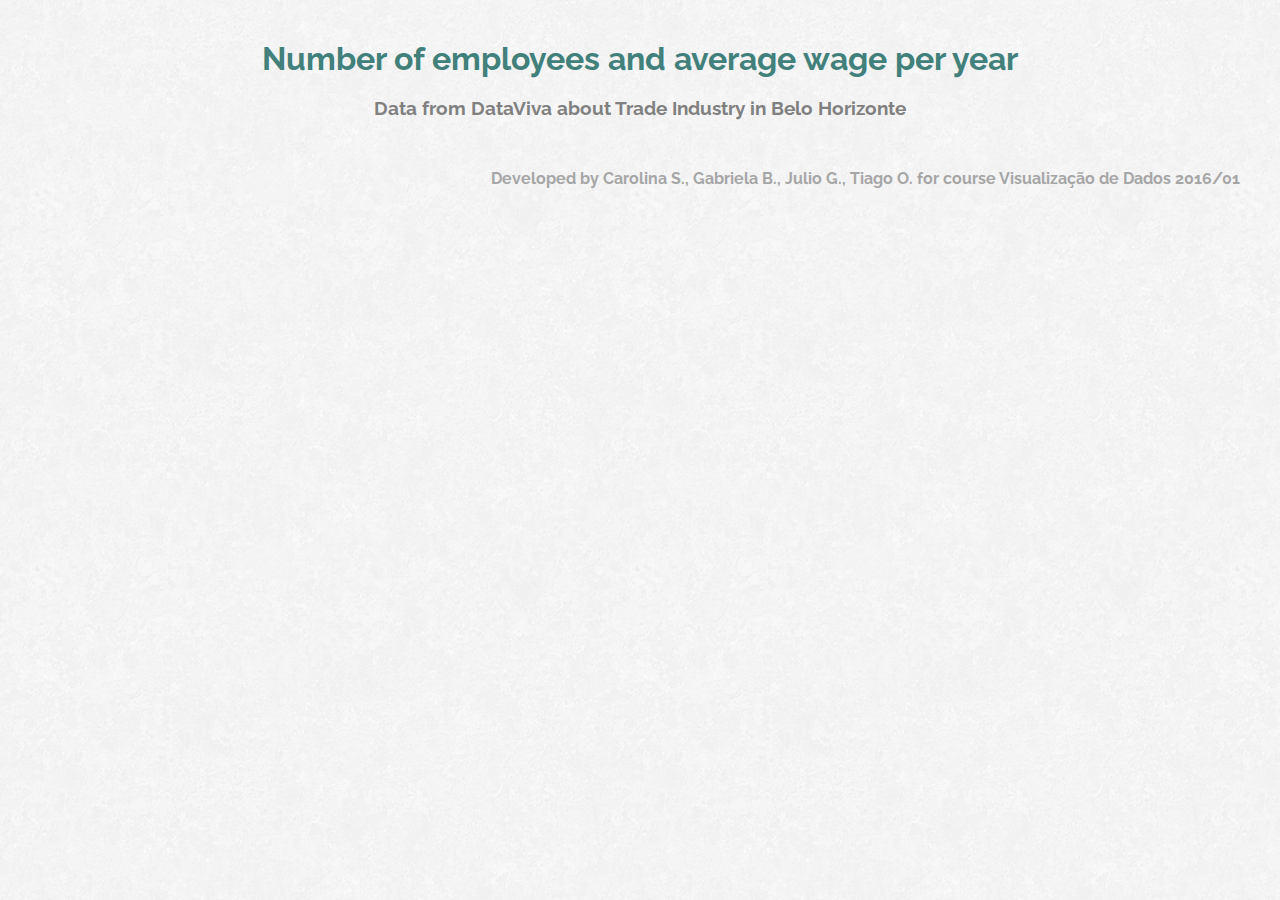
<file: VisualizacaoDados_TP2/index.html>
<!DOCTYPE html>
<meta charset="utf-8">
<head>
  <title>TP2 - Visualização de dados 2016/1</title>
  <link href='https://fonts.googleapis.com/css?family=Raleway:400,500,600,300' rel='stylesheet' type='text/css'>
  
</head>

<style>

body{
  background: url('redox_01.png') repeat center;
}

.bar {
  fill: rgb(137, 194, 196);
}

.bar:hover {
  fill:   rgb(165, 185, 201);
}

.axis {
  font: 10px sans-serif;
}

.axis path,
.line {
  fill: none;
  stroke: rgb(131, 136, 138);
  stroke-width: 2.5px;
  border-radius: 10px;
}

.x.axis path {
  display: none;
}
#chart{
  width: 960px;
  margin: auto;
  margin-bottom: 50px;
}

h1, h4, h3{
  text-align: center;
  font-family: Raleway;
  width: 70%;
  margin: auto;
}

h1{
  margin-top: 40px;
  color: #41807b;
}

h4{
  margin-top: 20px;
  color: #a6a6a6;
  text-align: right;
  width: 95%;
}
h3{
   margin-top: 20px;
   margin-bottom: 40px;
  color: #808080;
}

.d3-tip {
  line-height: 1;
  font-weight: light;
  padding: 12px;
  background: rgba(0, 0, 0, 0.8);
  color: #fff;
  border-radius: 2px;
  font-family: Raleway;
}

/* Creates a small triangle extender for the tooltip */
.d3-tip:after {
  box-sizing: border-box;
  display: inline;
  font-size: 10px;
  width: 100%;
  line-height: 1;
  color: rgba(0, 0, 0, 0.8);
  content: "\25BC";
  position: absolute;
  text-align: center;
}

/* Style northward tooltips differently */
.d3-tip.n:after {
  margin: -1px 0 0 0;
  top: 100%;
  left: 0;
}

</style>
<body>
  <h1>Number of employees and average wage per year</h1>
  <h3>Data from DataViva about Trade Industry in Belo Horizonte</h3>
  
  <div id="chart"></div>
  <h4>Developed by Carolina S., Gabriela B., Julio G., Tiago O. for course Visualização de Dados 2016/01</h4>
<script src="http://d3js.org/d3.v3.min.js"></script>
<script src="http://labratrevenge.com/d3-tip/javascripts/d3.tip.v0.6.3.js"></script>
<script>

var margin = {top: 20, right: 100, bottom: 30, left: 100},
    width = 960 - margin.left - margin.right,
    height = 500 - margin.top - margin.bottom;

var x = d3.scale.ordinal()
    .rangeRoundBands([0, width], .1);

var y0 = d3.scale.linear()
    .range([height, 0]);

var y1 = d3.scale.linear()
    .range([height, 0]);

var xAxis = d3.svg.axis()
    .scale(x)
    .orient("bottom");

var yAxisLeft = d3.svg.axis()
    .scale(y0)
    .orient("left")
    .ticks(7);

var yAxisRight = d3.svg.axis()
    .scale(y1)
    .orient("right")
    .ticks(7);

//posicao x e y dos ptos da linha
var line = d3.svg.line()
    .x(function(d) { return x(d.year) + (x.rangeBand()-5)/2; }) //essa ultima parte é pra ficar no centro da barra
    .y(function(d) { return y1(d.wage); });

var tip = d3.tip()
  .attr('class', 'd3-tip')
  .offset([-10, 0])
  .html(function(d) {
    return "<strong>Year:</strong> <span style='color:rgb(137, 194, 196);'>" + d.year + "</span><br /><strong>Number of employees:</strong> <span style='color:rgb(137, 194, 196);'>" + d.employees + "</span><br /><strong>Average Wage:</strong> <span style='color:rgb(137, 194, 196);'>" + d.wage + "</span>";
  })

var svg = d3.select("#chart").append("svg")
    .attr("width", width + margin.left + margin.right)
    .attr("height", height + margin.top + margin.bottom)
  .append("g")
    .attr("transform", "translate(" + margin.left + "," + margin.top + ")");

svg.call(tip);
d3.tsv("data1.tsv", type, function(error, data) {
  if (error) throw error;

  x.domain(data.map(function(d) { return d.year; }));
  y0.domain([0, d3.max(data, function(d) { return d.employees; })]);
  y1.domain([0, d3.max(data, function(d) { return d.wage; })]);

  //eixo X
  svg.append("g")
      .attr("class", "x axis")
      .attr("transform", "translate(0," + height + ")")
      .call(xAxis);

  // eixo Y da esquerda
  svg.append("g")
      .attr("class", "y axis")
      .call(yAxisLeft)
    .append("text")
      .attr("transform", "rotate(-90)")
      .attr("y", 6)
      .attr("dy", ".71em")
      .style("text-anchor", "end")
      .text("Number of Employees");


  //eixo Y da direita
  svg.append("g")
      .attr("class", "y axis")
      .attr("transform", "translate(" + width + " ,0)")
      .call(yAxisRight)
    .append("text")
      .attr("transform", "rotate(-90)")
      .attr("y", 6)
      .attr("x", -20)
      .attr("dy", ".71em")
      .style("text-anchor", "end")
      .text("Average Wage");
     

  //barras
  svg.selectAll(".bar")
      .data(data)
    .enter().append("rect")
      .attr("class", "bar")
      .attr("x", function(d) { return x(d.year) + 5; })
      .attr("width", x.rangeBand()-10)
      .attr("y", function(d) { return y0(d.employees); })
      .attr("height", function(d) { return height - y0(d.employees); })
      .on('mouseover', tip.show)
      .on('mouseout', tip.hide);

  //linha
  svg.append("path")
      .datum(data)
      .attr("class", "line")
      .style("stroke", "#cd7568")
      .attr("d", line)
      .style("stroke-width", "5px");
});

function type(d) {
  d.employees = +d.employees;
  d.wage = +d.wage;
  return d;
}

</script>
</file>
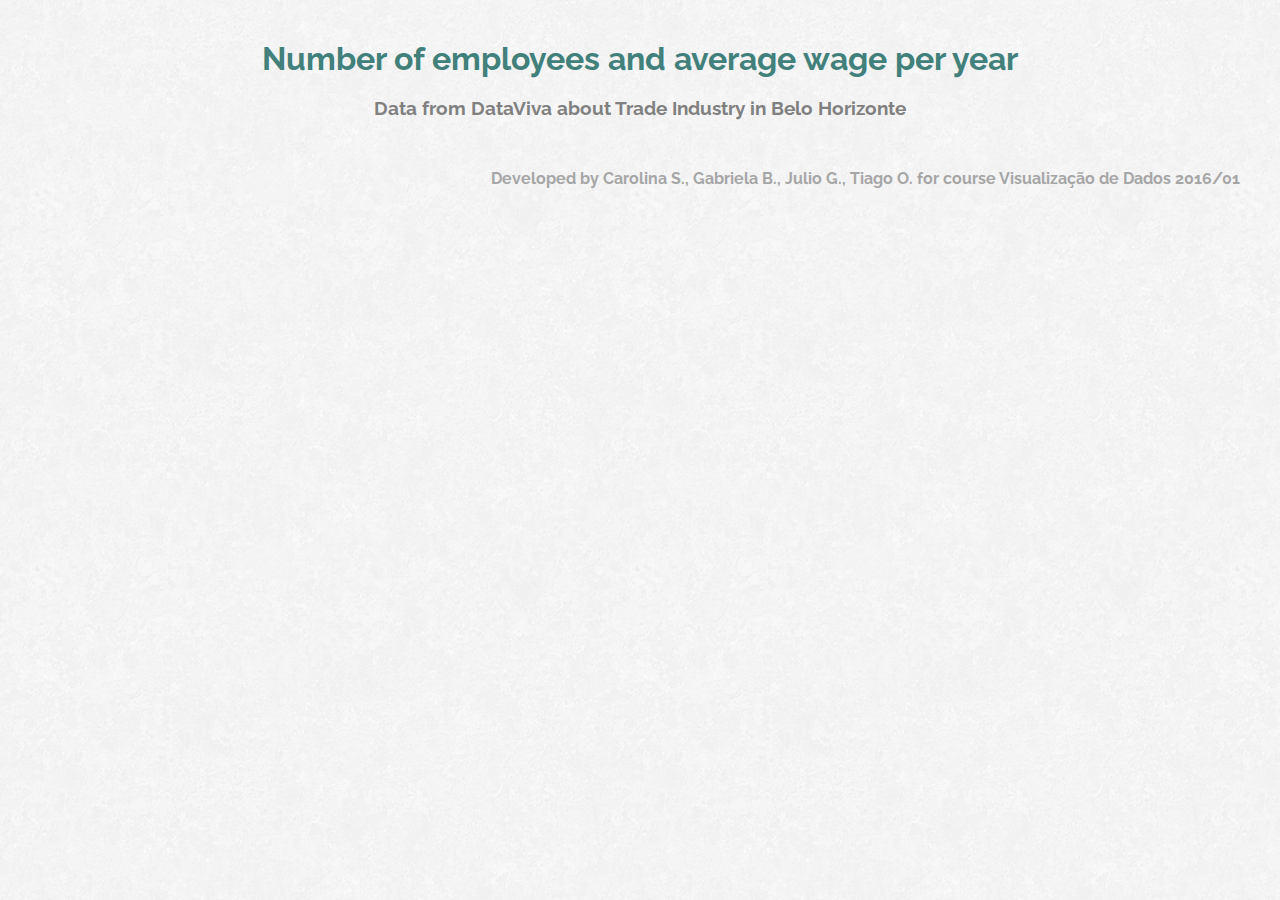
<file: VisualizacaoDados_TP3/index.html>
<!DOCTYPE html>
<meta charset="utf-8">
<head>
  <title>TP3 - Visualização de dados 2016/1</title>
  <link href='https://fonts.googleapis.com/css?family=Raleway:400,500,600,300' rel='stylesheet' type='text/css'>
</head>
<style>

body{
  background: url('redox_01.png') repeat center;
}

.bar {
  fill: rgb(137, 194, 196);
}

.bar:hover {
  fill:   rgb(165, 185, 201);
}

.axis {
  font: 10px sans-serif;
}

.axis path,
.line {
  fill: none;
  stroke: rgb(131, 136, 138);
  stroke-width: 2.5px;
  border-radius: 10px;
}

.x.axis path {
  display: none;
}
#chart{
  width: 960px;
  margin: auto;
  margin-bottom: 50px;
}

.brush .extent {
  stroke: #fff;
  fill-opacity: .1;
  shape-rendering: crispEdges;
}

h1, h4, h3{
  text-align: center;
  font-family: Raleway;
  width: 70%;
  margin: auto;
}

h1{
  margin-top: 40px;
  color: #41807b;
}

h4{
  margin-top: 20px;
  color: #a6a6a6;
  text-align: right;
  width: 95%;
}
h3{
   margin-top: 20px;
   margin-bottom: 40px;
  color: #808080;
}

.x.axis text{
  margin-left: 150px;
}


.d3-tip {
  line-height: 1;
  font-weight: light;
  padding: 12px;
  background: rgba(0, 0, 0, 0.8);
  color: #fff;
  border-radius: 2px;
  font-family: Raleway;
}

/* Creates a small triangle extender for the tooltip */
.d3-tip:after {
  box-sizing: border-box;
  display: inline;
  font-size: 10px;
  width: 100%;
  line-height: 1;
  color: rgba(0, 0, 0, 0.8);
  content: "\25BC";
  position: absolute;
  text-align: center;
}

/* Style northward tooltips differently */
.d3-tip.n:after {
  margin: -1px 0 0 0;
  top: 100%;
  left: 0;
}


</style>
<body>
  <h1>Number of employees and average wage per year</h1>
  <h3>Data from DataViva about Trade Industry in Belo Horizonte</h3>
  
  <div id="chart"></div>
  <h4>Developed by Carolina S., Gabriela B., Julio G., Tiago O. for course Visualização de Dados 2016/01</h4>
<script src="http://d3js.org/d3.v3.min.js"></script>
<script src="http://labratrevenge.com/d3-tip/javascripts/d3.tip.v0.6.3.js"></script>
<script>


var margin = {top: 10, right: 50, bottom: 100, left: 50},
    margin2 = {top: 430, right: 10, bottom: 20, left: 40},
    width = 960 - margin.left - margin.right,
    height = 500 - margin.top - margin.bottom,
    height2 = 500 - margin2.top - margin2.bottom;

var x = d3.scale.ordinal()
    .rangeRoundBands([0, width], .1);

var x2 = d3.scale.ordinal()
    .rangeRoundBands([0, width], .1);

var x_time = d3.time.scale().range([10, width-60]),
    x2_time= d3.time.scale().range([10, width-60]);

var y0 = d3.scale.linear()
    .range([height, 0]);
    var y02 = d3.scale.linear()
    .range([height, 0]);

var y1 = d3.scale.linear()
    .range([height, 0]);

var parseDate = d3.time.format("%Y").parse;

var xAxis = d3.svg.axis()
    .scale(x_time)
    .orient("bottom");

var xAxis2 = d3.svg.axis()
    .scale(x2_time)
    .orient("bottom");

var yAxisLeft = d3.svg.axis()
    .scale(y0)
    .orient("left")
    .ticks(7);

var yAxisRight = d3.svg.axis()
    .scale(y1)
    .orient("right")
    .ticks(7);

var tip = d3.tip()
  .attr('class', 'd3-tip')
  .offset([-10, 0])
  .html(function(d) {
    return "<strong>Year:</strong> <span style='color:rgb(137, 194, 196);'>" + d.year.getFullYear() + "</span><br /><strong>Number of employees:</strong> <span style='color:rgb(137, 194, 196);'>" + d.employees + "</span><br /><strong>Average Wage:</strong> <span style='color:rgb(137, 194, 196);'>" + d.wage + "</span>";
  })


//posicao x e y dos ptos da linha
var line = d3.svg.line()
    .x(function(d) { if( x_time(d.year) >0 &&  x_time(d.year) < 801 ) return x_time(d.year) + ((width-200)/len - 5)/2; else if(x_time(d.year) < 0) return 0; else if(x_time(d.year) > 801) return 800; }) //essa ultima parte é pra ficar no centro da barra
    .y(function(d) { return y1(d.wage); });

var svg = d3.select("#chart").append("svg")
    .attr("width", width + margin.left + margin.right)
    .attr("height", height + margin.top + margin.bottom);
svg.call(tip);
svg.append("defs").append("clipPath")
    .attr("id", "clip")
  .append("rect")
    .attr("width", width)
    .attr("height", height);

var brush = d3.svg.brush()
    .x(x2_time)
    .on("brush", brushed);

var principal = svg.append("g")
    .attr("class", "focus")
    .attr("transform", "translate(" + margin.left + "," + margin.top + ")");

var seletor = svg.append("g")
    .attr("class", "context")
    .attr("transform", "translate(" + margin2.left + "," + margin2.top + ")");

len = 0;
d3.tsv("data1.tsv", type, function(error, data) {
  len = data.length;
  if (error) throw error;


  x_time.domain(d3.extent(data.map(function(d) { return d.year; })));
  x2_time.domain(x_time.domain());

  y0.domain([0, d3.max(data, function(d) { return d.employees; })]);
  y1.domain([0, d3.max(data, function(d) { return d.wage; })]);

  x2.domain(x.domain());
  y02.domain(y0.domain());

  //eixo X
  principal.append("g")
      .attr("class", "x axis")
      .attr("transform", "translate(23," + height + ")")
      .call(xAxis);


  // eixo Y da esquerda
  principal.append("g")
      .attr("class", "y axis y0")
      .call(yAxisLeft)
    .append("text")
      .attr("transform", "rotate(-90)")
      .attr("y", 6)
      .attr("dy", ".71em")
      .style("text-anchor", "end")
      .text("Number of Employees");


  //eixo Y da direita
  principal.append("g")
      .attr("class", "y axis y1")
      .attr("transform", "translate(" + width + " ,0)")
      .call(yAxisRight)
    .append("text")
      .attr("transform", "rotate(-90)")
      .attr("y", 6)
      .attr("x", -20)
      .attr("dy", ".71em")
      .style("text-anchor", "end")
      .text("Average Wage");
     

  //barras
  principal.selectAll(".bar")
      .data(data)
    .enter().append("rect")
      .attr("class", "bar")
      .attr("x", function(d) { return x_time(d.year); })
      .attr("width", (width-200)/len)
      .attr("y", function(d) { return y0(d.employees); })
      .attr("height", function(d) { return height - y0(d.employees); })
      .on('mouseover', tip.show)
      .on('mouseout', tip.hide);;

  //linha
  principal.append("path")
      .datum(data)
      .attr("class", "line")
      .style("stroke", "#cd7568")
      .attr("d", line)
      .style("stroke-width", "5px");


  //barras
  seletor.selectAll(".bar")
      .data(data)
    .enter().append("rect")
      .attr("class", "bar")
      .attr("x", function(d) { return x2_time(d.year); })
      .attr("width", (width-200)/len - 5)
      .attr("y", function(d) { return y02(d.employees); })
      .attr("height", function(d) { return height - y02(d.employees); });

  seletor.append("g")
      .attr("class", "x axis")
      .attr("transform", "translate(23," + height2+ ")")
      .call(xAxis2);

  seletor.append("g")
      .attr("class", "x brush")
      .call(brush)
    .selectAll("rect")
      .attr("y", -6)
      .attr("height", height2 + 7);
});

function brushed() {
  

  x_time.domain(brush.empty() ? x2_time.domain() : brush.extent());
  console.log(brush.extent());
  principal.selectAll(".bar")
    .attr("x", function(d) { if( x_time(d.year) >0 &&  x_time(d.year) < 801 )return x_time(d.year); else return -300; })
    .attr("width", (width)/len - 5)
    .attr("y", function(d) { return y0(d.employees); })
    .attr("height", function(d) { return height - y0(d.employees); })
  principal.select(".x.axis").call(xAxis);
  principal.selectAll("path")
      .attr("d", line);

  

  principal.select(".y0").call(yAxisLeft);
  principal.select(".y1").call(yAxisRight);
  
}

function type(d) {
  d.year = parseDate(d.year);
  d.employees = +d.employees;
  d.wage = +d.wage;
  return d;
}

</script>
</file>
